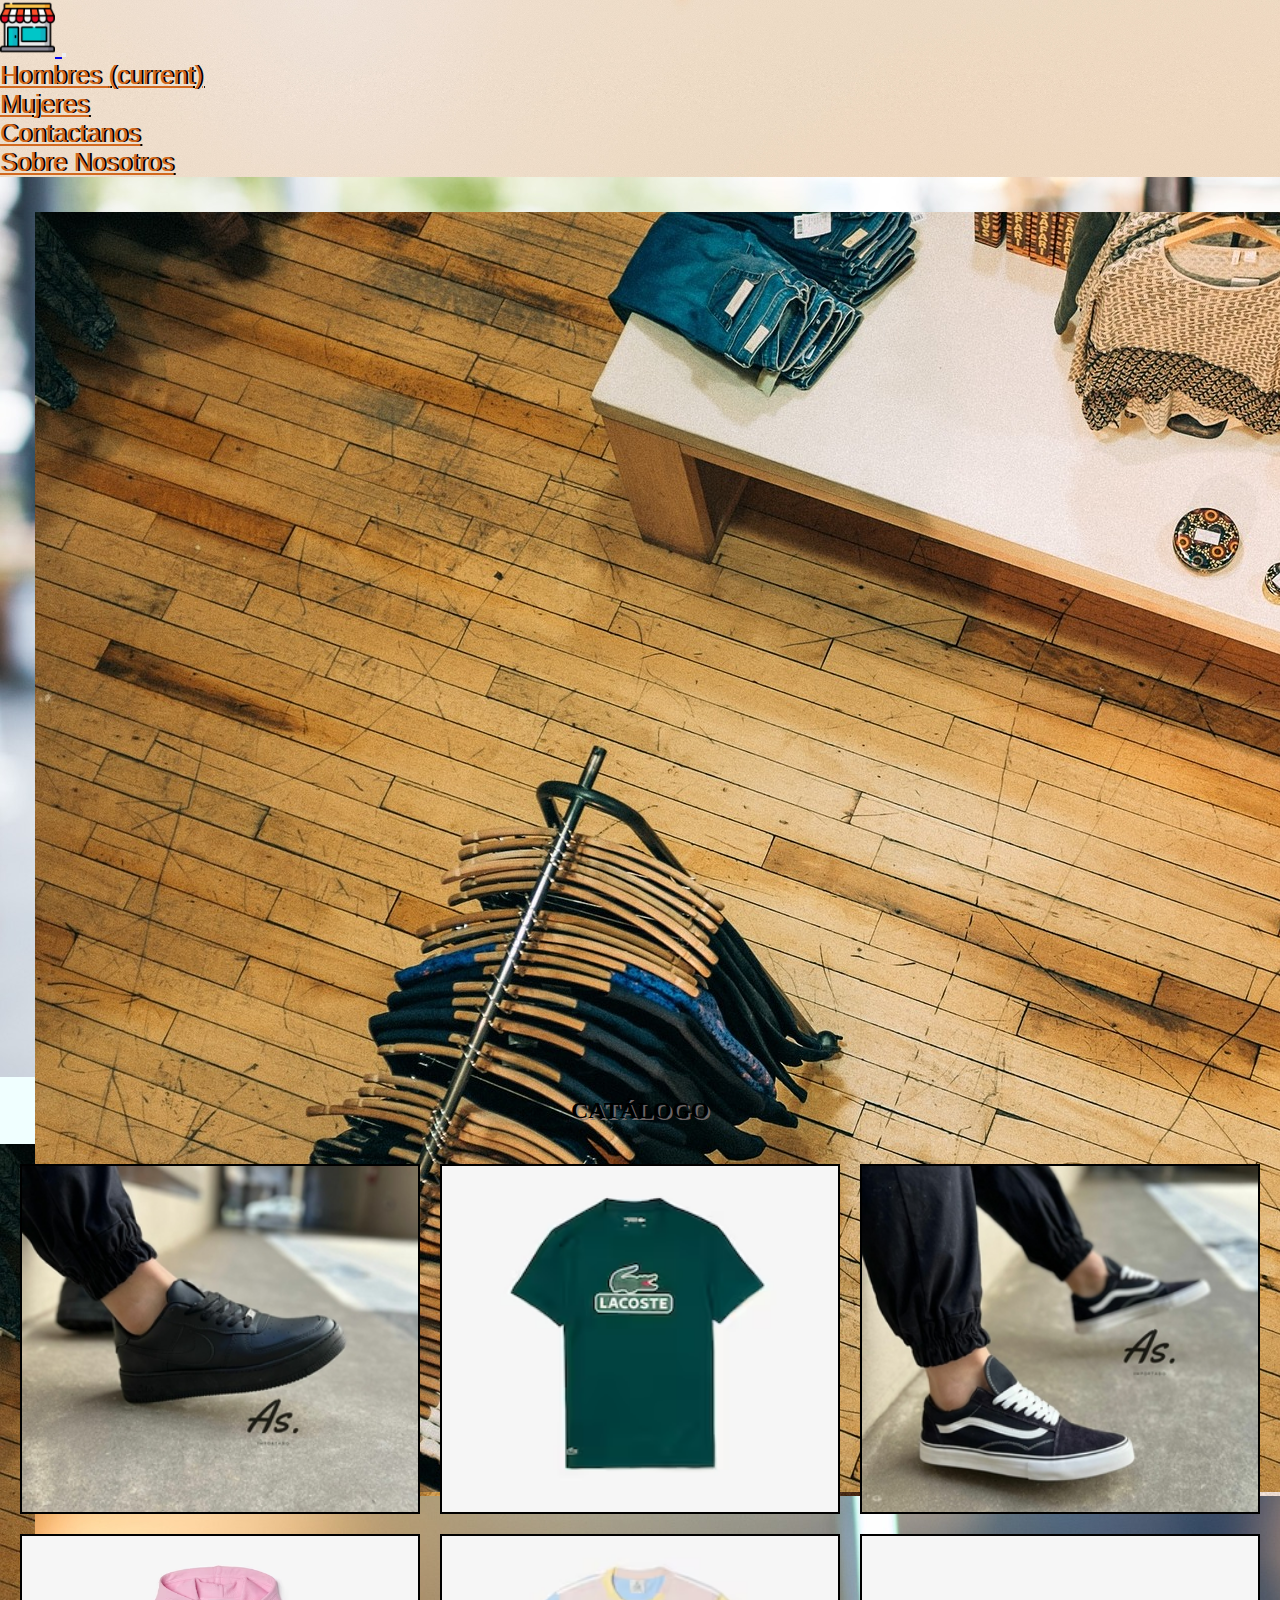
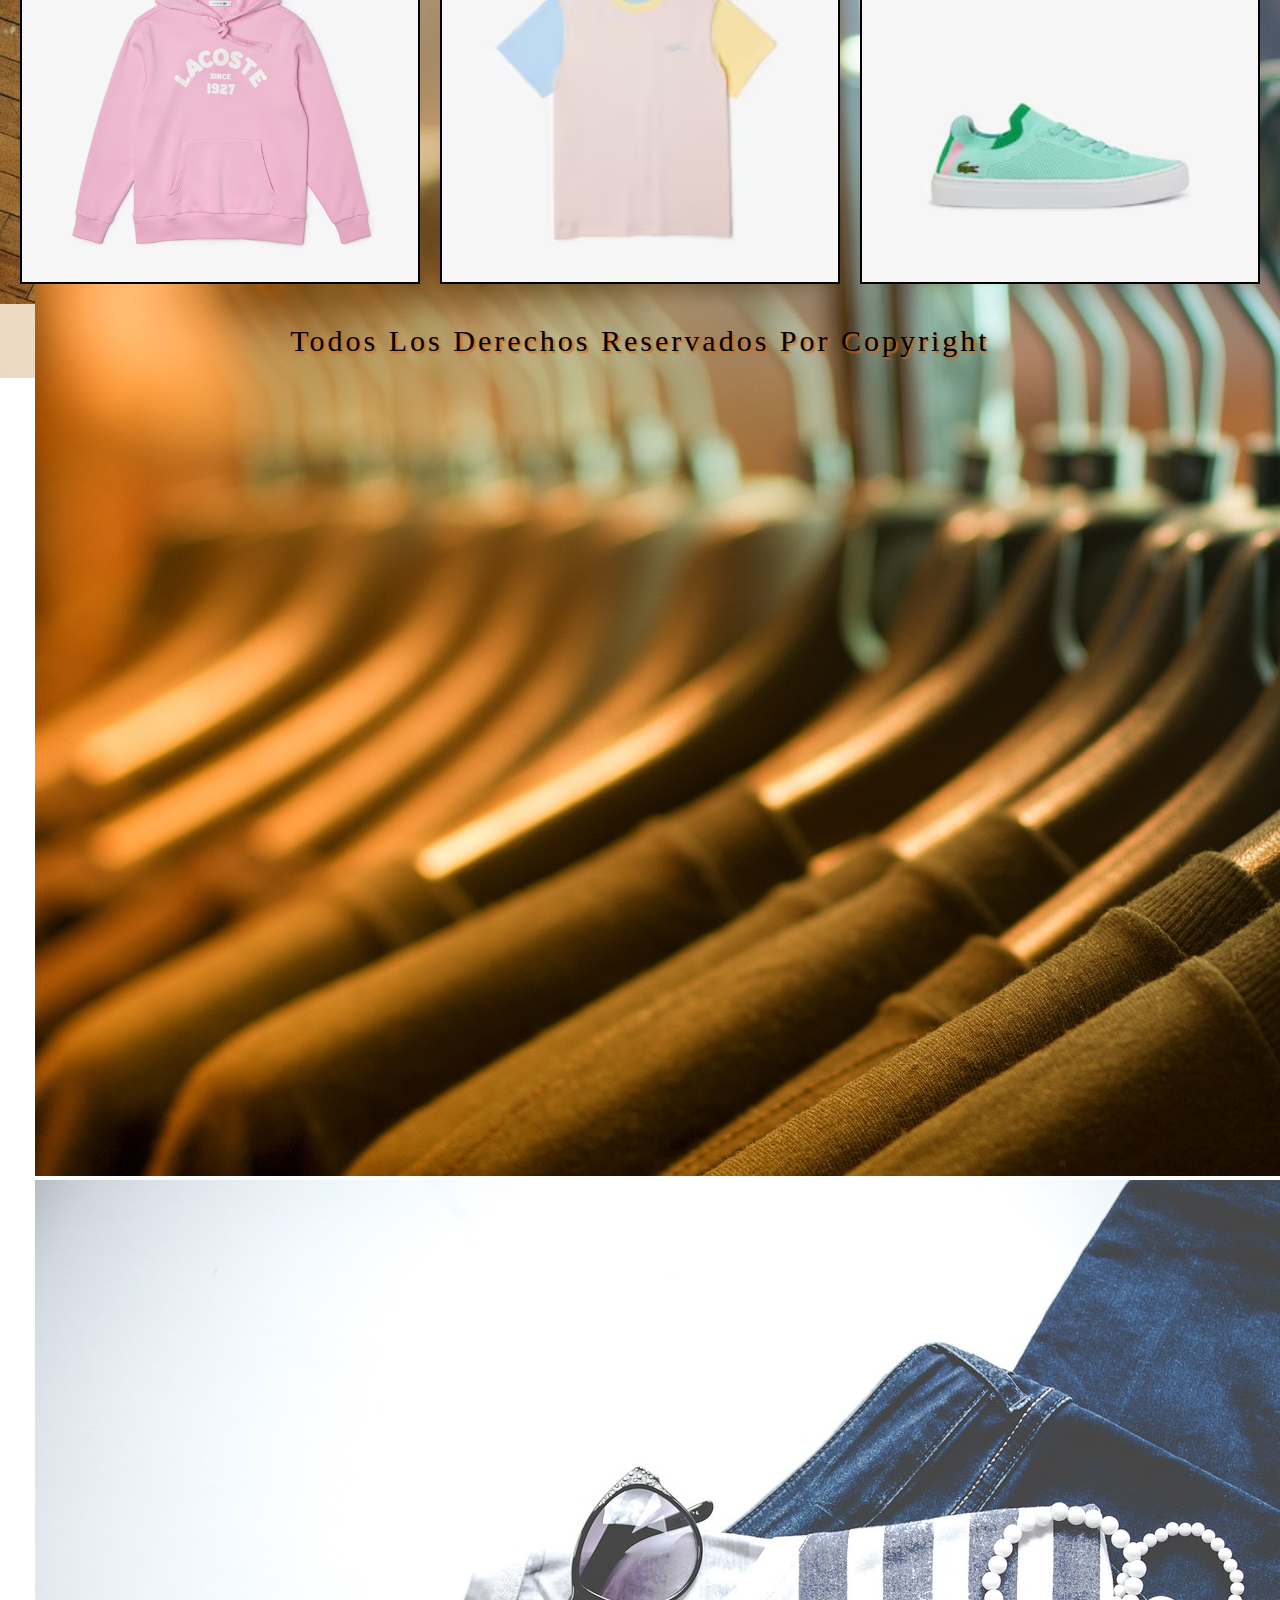
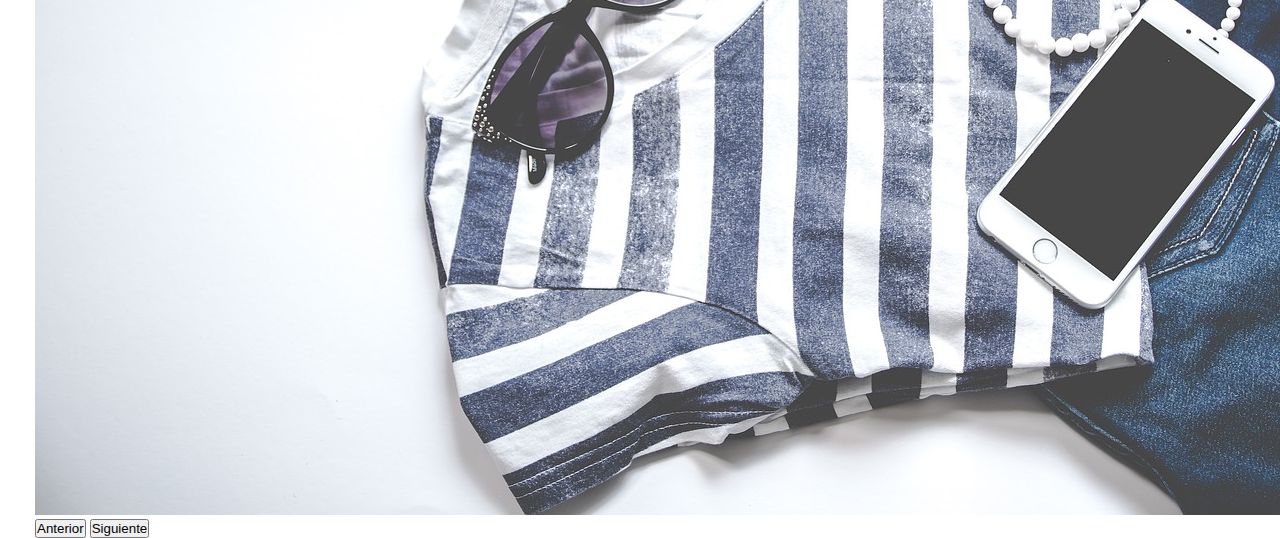
<file: index.html>
<!DOCTYPE html>
<html lang="en">
<head>
    <meta charset="UTF-8">
    <meta http-equiv="X-UA-Compatible" content="IE=edge">
    <meta name="viewport" content="width=device-width, initial-scale=1.0">
    <link rel="stylesheet" href="https://cdn.jsdelivr.net/npm/bootstrap@4.6.2/dist/css/bootstrap.min.css" integrity="sha384-xOolHFLEh07PJGoPkLv1IbcEPTNtaed2xpHsD9ESMhqIYd0nLMwNLD69Npy4HI+N" crossorigin="anonymous">
    <link rel="stylesheet" href="https://cdnjs.cloudflare.com/ajax/libs/font-awesome/6.2.0/css/all.min.css" integrity="sha512-xh6O/CkQoPOWDdYTDqeRdPCVd1SpvCA9XXcUnZS2FmJNp1coAFzvtCN9BmamE+4aHK8yyUHUSCcJHgXloTyT2A==" crossorigin="anonymous" referrerpolicy="no-referrer" />
    <link href="https://unpkg.com/aos@2.3.1/dist/aos.css" rel="stylesheet">
    <link rel="icon" href="img/IconoLogo.png">
    <link rel="stylesheet" href="estilos.css">
    <title>TiendaRopa</title>

</head>
<body>
    <nav class="navbar navbar-expand-lg navbar-light bg-transparent">
        <a class="navbar-brand" href="index.html">
            <img src="img/IconoLogo.png" alt="logo" height="55px">
        </a>
        <button class="navbar-toggler" type="button" data-toggle="collapse" data-target="#navbarSupportedContent"
            aria-controls="navbarSupportedContent" aria-expanded="false" aria-label="Toggle navigation">
            <span class="navbar-toggler-icon"></span>
        </button>
    
        <div class="collapse navbar-collapse" id="navbarSupportedContent">
            <ul class="navbar-nav mr-auto">
                <li class="nav-item active">
                    <a class="nav-link" href="./LasOtrasPag/Hombres.html">Hombres <span class="sr-only">(current)</span></a>
                </li>
                <li class="nav-item">
                    <a class="nav-link" href="./LasOtrasPag/mujeres.html">Mujeres</a>
                </li>
                <li class="nav-item">
                    <a class="nav-link" href="./LasOtrasPag/contactanos.html">
                    Contactanos</a>
                </li>
                <li class="nav-item">
                    <a class="nav-link" href="./LasOtrasPag/sobreNosotros.html">Sobre Nosotros</a>
                </li>
            </ul>
        </div>
    </nav>
    <main>
        
        <div class="container">
            <div class="row">
                <div class="col-sm-12">
                    <div id="carouselExampleControls" class="carousel slide" data-ride="carousel">
                        <div class="carousel-inner">
                            <div class="carousel-item active">
                                <img src="img/carusel1.jpg" class="d-block w-100" alt="img1">
                            </div>
                            <div class="carousel-item">
                                <img src="img/carusel2.jpg" class="d-block w-100" alt="img2">
                            </div>
                            <div class="carousel-item">
                                <img src="img/carusel3.jpg" class="d-block w-100" alt="img3">
                            </div>
                        </div>
                        <button class="carousel-control-prev" type="button" data-target="#carouselExampleControls" data-slide="prev">
                            <span class="carousel-control-prev-icon" aria-hidden="true"></span>
                            <span class="sr-only">Anterior</span>
                        </button>
                        <button class="carousel-control-next" type="button" data-target="#carouselExampleControls" data-slide="next">
                            <span class="carousel-control-next-icon" aria-hidden="true"></span>
                            <span class="sr-only">Siguiente</span>
                        </button>
                        </div>
                </div>
            </div>
        </div>
        
    </main>
    <h2>CATÁLOGO</h2>
        <section class="galeria">
            <article class="item item1"></article>
            <article class="item item2"></article>
            <article class="item item3"></article>
            <article class="item item4"></article>
            <article class="item item5"></article>
            <article class="item item6"></article>
        </section>            

    <footer>
        <p>Todos los derechos reservados por Copyright</p>
        <div class="redes">
            <a href="https://api.whatsapp.com/send/?phone=5492215137609&text=%C2%A1Hola,+Coderhouse!&type=phone_number&app_absent=0"><i class="fa-brands fa-whatsapp"></i></a>
            <a href="https://www.tiktok.com/@coderhouse"><i class="fa-brands fa-tiktok"></i></a>
            <a href="https://www.youtube.com/c/coderhouse"><i class="fa-brands fa-youtube"></i></a>
        </div>
    </footer>




    
    <script src="https://cdn.jsdelivr.net/npm/jquery@3.5.1/dist/jquery.slim.min.js" integrity="sha384-DfXdz2htPH0lsSSs5nCTpuj/zy4C+OGpamoFVy38MVBnE+IbbVYUew+OrCXaRkfj" crossorigin="anonymous"></script>
    <script src="https://cdn.jsdelivr.net/npm/bootstrap@4.6.2/dist/js/bootstrap.bundle.min.js" integrity="sha384-Fy6S3B9q64WdZWQUiU+q4/2Lc9npb8tCaSX9FK7E8HnRr0Jz8D6OP9dO5Vg3Q9ct" crossorigin="anonymous"></script>
</body>
</html>
</file>
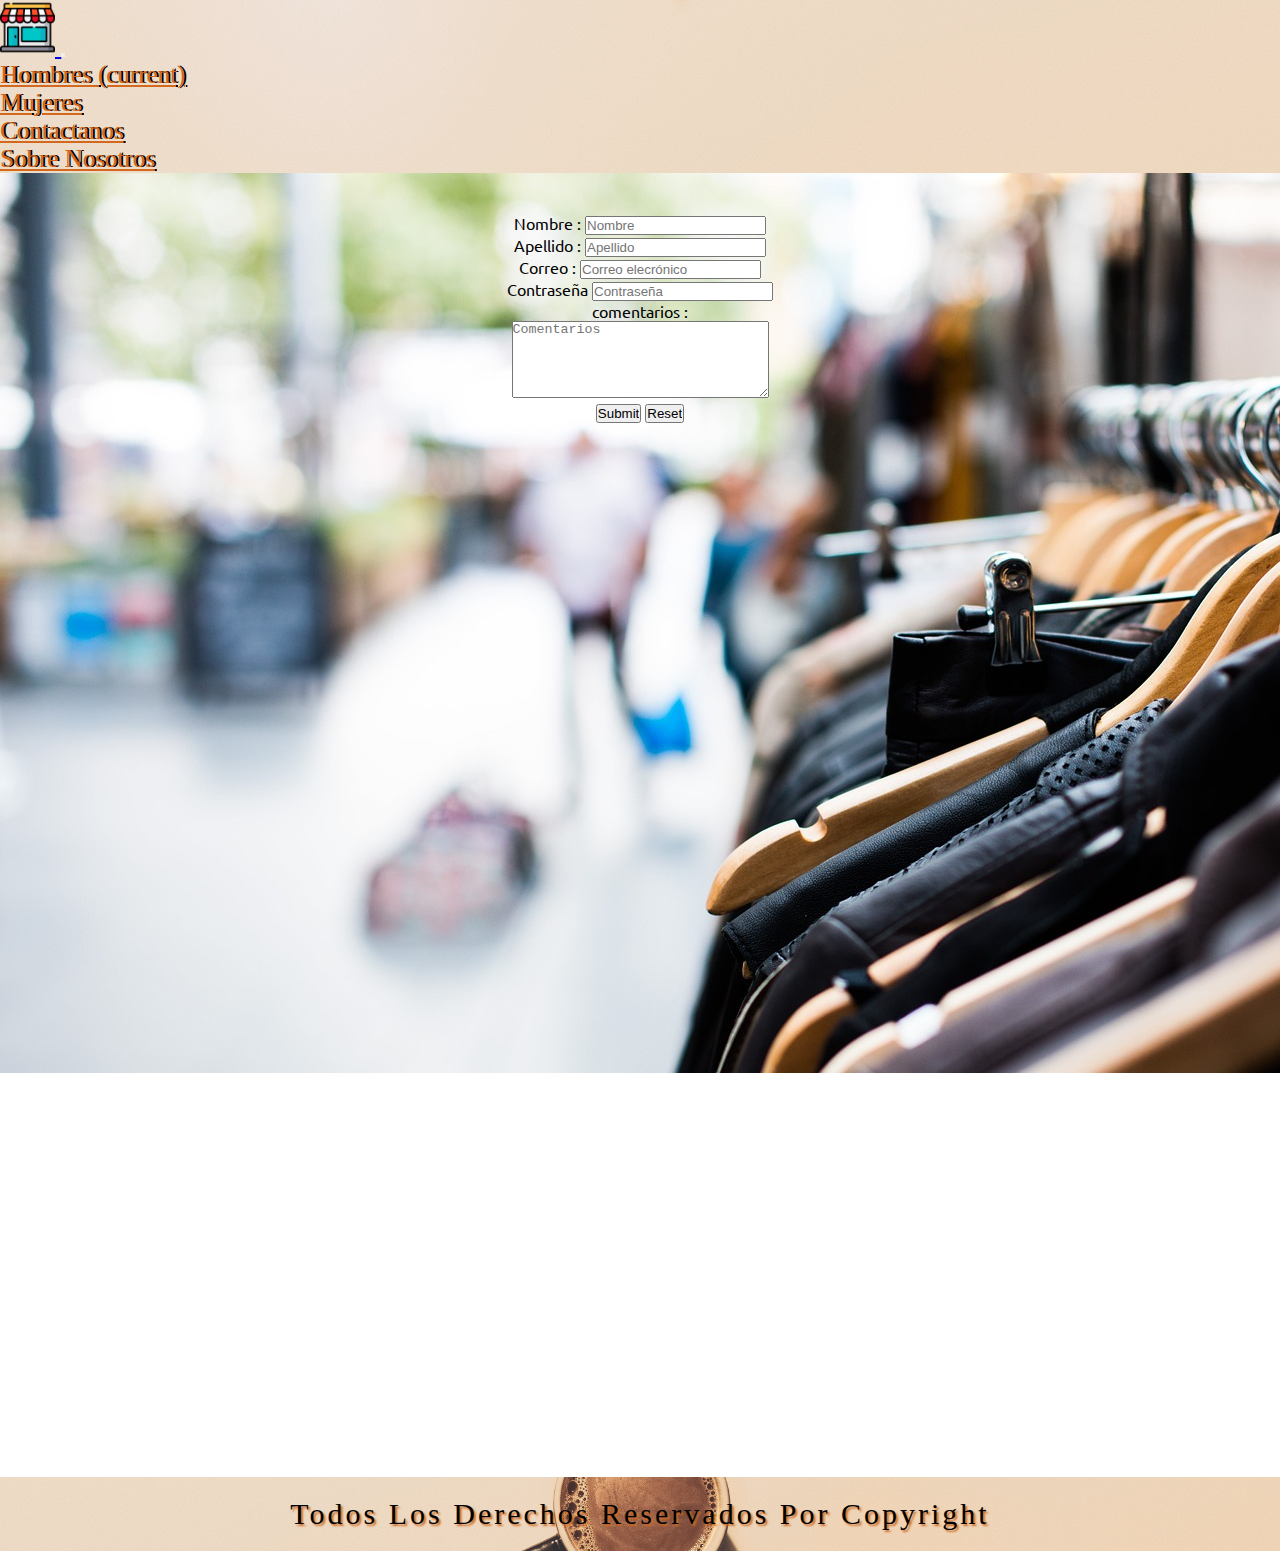
<file: LasOtrasPag/contactanos.html>
<!DOCTYPE html>
<html lang="en">
<head>
    <meta charset="UTF-8">
    <meta http-equiv="X-UA-Compatible" content="IE=edge">
    <meta name="description" content="contactanos, mapa">
    <meta name="keywords" content="nombre, apellido, contacta">
    <meta name="viewport" content="width=device-width, initial-scale=1.0">
    <link rel="stylesheet" href="https://cdn.jsdelivr.net/npm/bootstrap@4.6.2/dist/css/bootstrap.min.css" integrity="sha384-xOolHFLEh07PJGoPkLv1IbcEPTNtaed2xpHsD9ESMhqIYd0nLMwNLD69Npy4HI+N" crossorigin="anonymous">
    <link rel="stylesheet" href="https://cdnjs.cloudflare.com/ajax/libs/font-awesome/6.2.0/css/all.min.css" integrity="sha512-xh6O/CkQoPOWDdYTDqeRdPCVd1SpvCA9XXcUnZS2FmJNp1coAFzvtCN9BmamE+4aHK8yyUHUSCcJHgXloTyT2A==" crossorigin="anonymous" referrerpolicy="no-referrer" />
    <link href="https://unpkg.com/aos@2.3.1/dist/aos.css" rel="stylesheet">
    <link rel="stylesheet" href="estilos2.css">
    <title>contactanos</title>

</head>
<body>
    <nav class="navbar navbar-expand-lg navbar-light bg-transparent">
        <a class="navbar-brand" href="../index.html">
            <img src="../img/IconoLogo.png" alt="logo" height="55px">
        </a>
        <button class="navbar-toggler" type="button" data-toggle="collapse" data-target="#navbarSupportedContent"
            aria-controls="navbarSupportedContent" aria-expanded="false" aria-label="Toggle navigation">
            <span class="navbar-toggler-icon"></span>
        </button>
    
        <div class="collapse navbar-collapse" id="navbarSupportedContent">
            <ul class="navbar-nav mr-auto">
                <li class="nav-item active">
                    <a class="nav-link" href="Hombres.html">Hombres <span class="sr-only">(current)</span></a>
                </li>
                <li class="nav-item">
                    <a class="nav-link" href="mujeres.html">Mujeres</a>
                </li>
                <li class="nav-item">
                    <a class="nav-link" href="contactanos.html" role="button" data-toggle="dropdown" aria-expanded="false">
                        Contactanos
                    </a>
                </li>
                <li class="nav-item">
                    <a class="nav-link" href="sobreNosotros.html">Sobre Nosotros</a>
                </li>
            </ul>
        </div>
    </nav>
    <main>
        <div class="formulario">
        <form action="enviar.php" method="post" enctype="text/plain" netlify>
            <label for="names">Nombre :</label>
            <input type="text" name="names" id="names" placeholder="Nombre">
            <br>
            <label for="apellido">Apellido :</label>
            <input type="text" name="apellido" id="apellido" placeholder="Apellido">
            <br>
            <label for="names">Correo :</label>
            <input type="email" id="names" name="names" placeholder="Correo elecrónico">
            <br>
            <label for="names">Contraseña</label>
            <input type="password" id="names" name="names" placeholder="Contraseña">
            <br>
            <label for="">comentarios :</label><br>
            <textarea name="" id="" cols="30" rows="5" placeholder="Comentarios"></textarea>
            <br>
            <input type="submit">
            <input type="reset">
        </form>
        </div>
    </main>
    <div class="mapa">
        <iframe src="https://www.google.com/maps/embed?pb=!1m18!1m12!1m3!1d3284.7156997148336!2d-58.43446128503603!3d-34.586059564070446!2m3!1f0!2f0!3f0!3m2!1i1024!2i768!4f13.1!3m3!1m2!1s0x95bcc945173b3dd7%3A0xe8a347bb55df550c!2sCoderhouse!5e0!3m2!1ses-419!2sar!4v1669071292979!5m2!1ses-419!2sar" width="400" height="300" style="border:0;" allowfullscreen="" loading="lazy" referrerpolicy="no-referrer-when-downgrade"></iframe>
    </div>
    <footer>
        <p>Todos los derechos reservados por Copyright</p>
        <div class="redes">
            <a href="https://api.whatsapp.com/send/?phone=5492215137609&text=%C2%A1Hola,+Coderhouse!&type=phone_number&app_absent=0"><i class="fa-brands fa-whatsapp"></i></a>
            <a href="https://www.tiktok.com/@coderhouse"><i class="fa-brands fa-tiktok"></i></a>
            <a href="https://www.youtube.com/c/coderhouse"><i class="fa-brands fa-youtube"></i></a>
        </div>
    </footer>




    
    <script src="https://cdn.jsdelivr.net/npm/jquery@3.5.1/dist/jquery.slim.min.js" integrity="sha384-DfXdz2htPH0lsSSs5nCTpuj/zy4C+OGpamoFVy38MVBnE+IbbVYUew+OrCXaRkfj" crossorigin="anonymous"></script>
    <script src="https://cdn.jsdelivr.net/npm/bootstrap@4.6.2/dist/js/bootstrap.bundle.min.js" integrity="sha384-Fy6S3B9q64WdZWQUiU+q4/2Lc9npb8tCaSX9FK7E8HnRr0Jz8D6OP9dO5Vg3Q9ct" crossorigin="anonymous"></script>
</body>
</html>
</file>
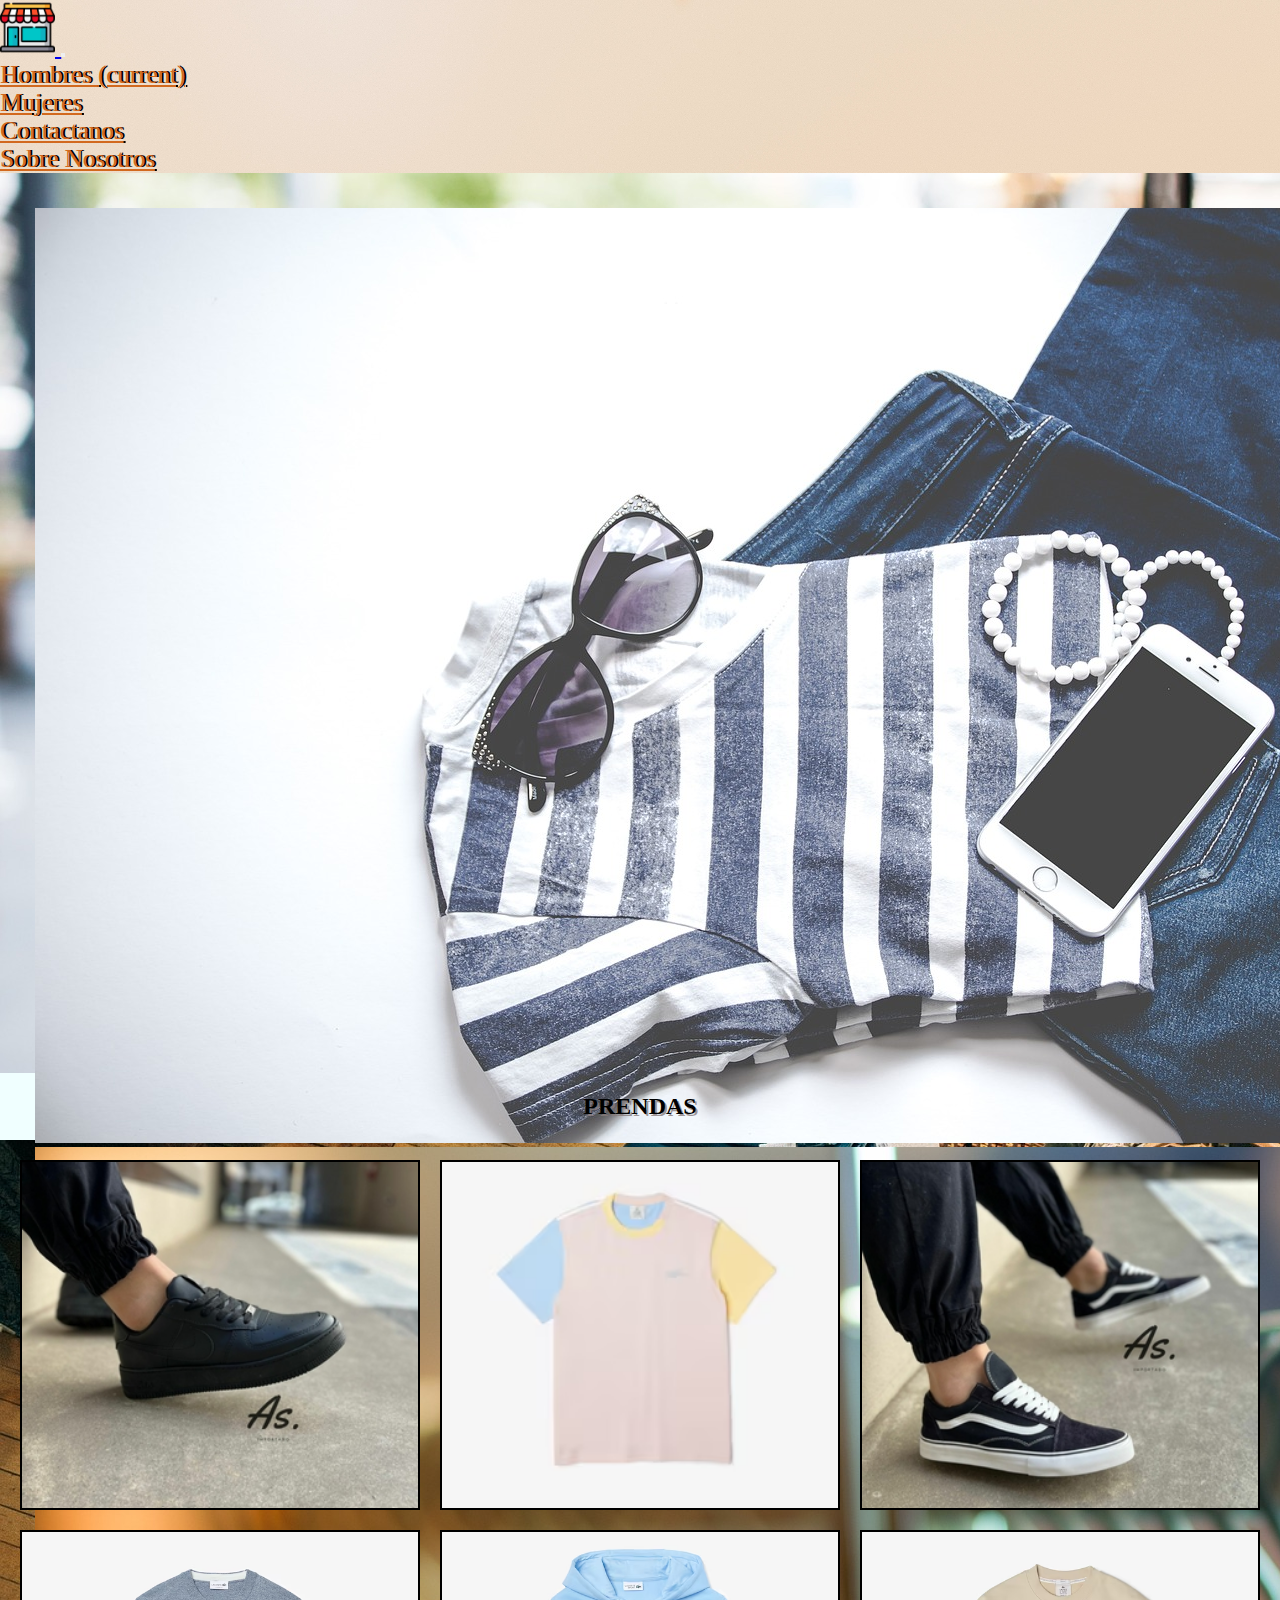
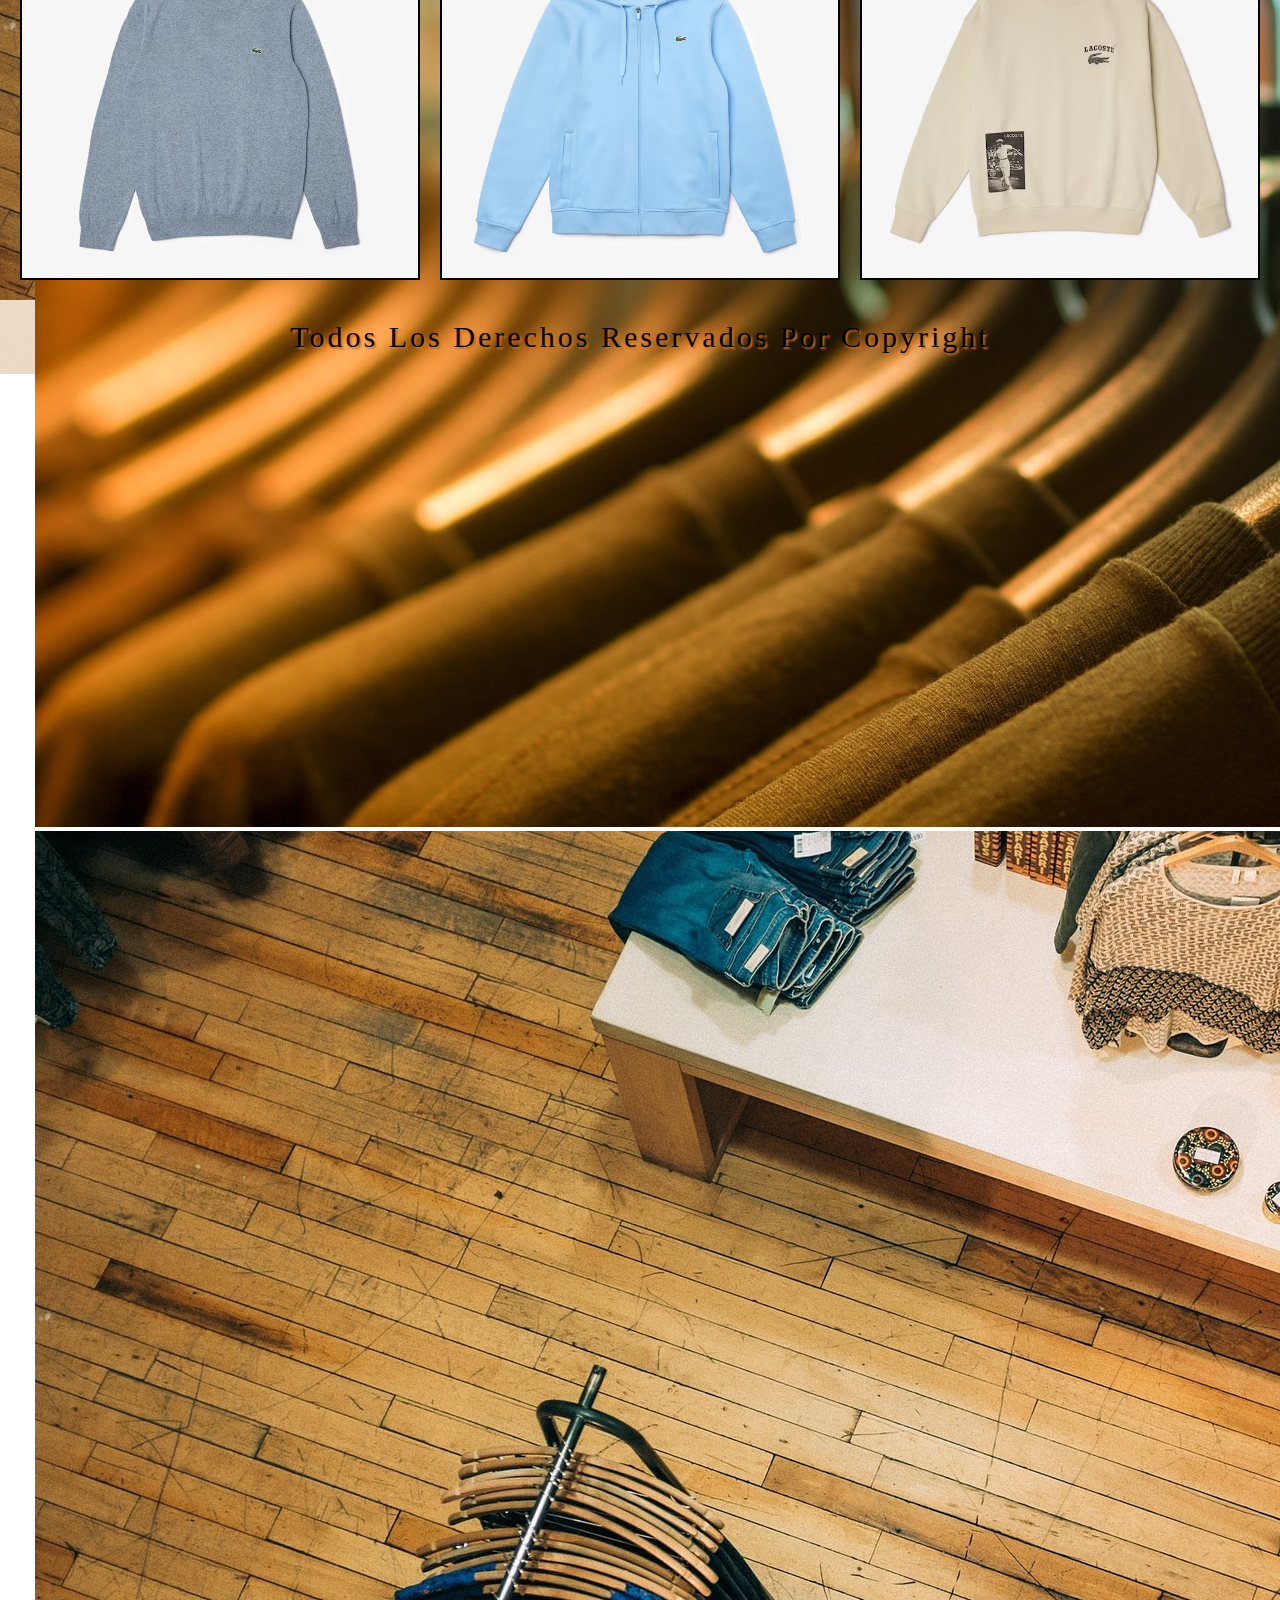
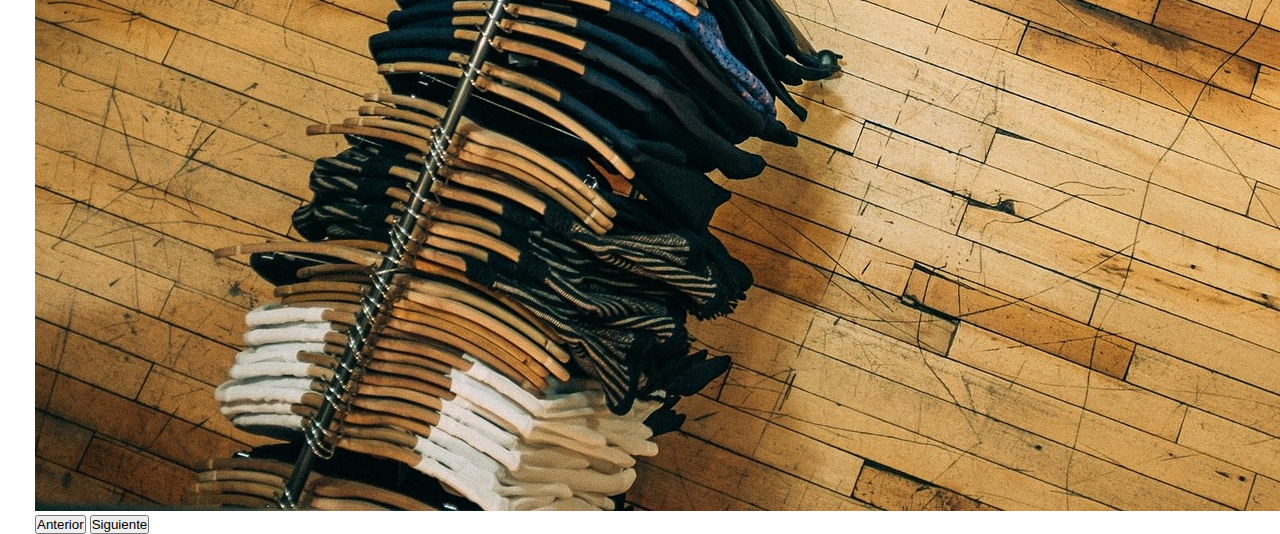
<file: LasOtrasPag/Hombres.html>
<!DOCTYPE html>
<html lang="en">
<head>
    <meta charset="UTF-8">
    <meta http-equiv="X-UA-Compatible" content="IE=edge">
    <meta name="viewport" content="width=device-width, initial-scale=1.0">
    <meta name="hombre" content="prendas de hombre">   
    <meta name="keywords" content="ropa hombre, zapatillas hombre, campera hombre">
    <link rel="stylesheet" href="https://cdn.jsdelivr.net/npm/bootstrap@4.6.2/dist/css/bootstrap.min.css" integrity="sha384-xOolHFLEh07PJGoPkLv1IbcEPTNtaed2xpHsD9ESMhqIYd0nLMwNLD69Npy4HI+N" crossorigin="anonymous">
    <link rel="stylesheet" href="https://cdnjs.cloudflare.com/ajax/libs/font-awesome/6.2.0/css/all.min.css" integrity="sha512-xh6O/CkQoPOWDdYTDqeRdPCVd1SpvCA9XXcUnZS2FmJNp1coAFzvtCN9BmamE+4aHK8yyUHUSCcJHgXloTyT2A==" crossorigin="anonymous" referrerpolicy="no-referrer" />
    <link href="https://unpkg.com/aos@2.3.1/dist/aos.css" rel="stylesheet">
    <link rel="stylesheet" href="estilos2.css">
    <title>Hombres</title>

</head>
<body>
    <nav class="navbar navbar-expand-lg navbar-light bg-transparent">
        <a class="navbar-brand" href="../index.html">
            <img src="../img/IconoLogo.png" alt="logo" height="55px">
        </a>
        <button class="navbar-toggler" type="button" data-toggle="collapse" data-target="#navbarSupportedContent"
            aria-controls="navbarSupportedContent" aria-expanded="false" aria-label="Toggle navigation">
            <span class="navbar-toggler-icon"></span>
        </button>
    
        <div class="collapse navbar-collapse" id="navbarSupportedContent">
            <ul class="navbar-nav mr-auto">
                <li class="nav-item active">
                    <a class="nav-link" href="./Hombres.html">Hombres <span class="sr-only">(current)</span></a>
                </li>
                <li class="nav-item">
                    <a class="nav-link" href="./mujeres.html">Mujeres</a>
                </li>
                <li class="nav-item">
                    <a class="nav-link" href="./contactanos.html">
                        Contactanos
                    </a>
                </li>
                <li class="nav-item">
                    <a class="nav-link" href="./sobreNosotros.html">Sobre Nosotros</a>
                </li>
            </ul>
        </div>
    </nav>
    <main>
        
        <div class="container">
            <div class="row">
                <div class="col-sm-12">
                    <div id="carouselExampleControls" class="carousel slide" data-ride="carousel">
                        <div class="carousel-inner">
                            <div class="carousel-item active">
                                <img src="../img/carusel3.jpg" class="d-block w-100" alt="img1">
                            </div>
                            <div class="carousel-item">
                                <img src="../img/carusel2.jpg" class="d-block w-100" alt="img2">
                            </div>
                            <div class="carousel-item">
                                <img src="../img/carusel1.jpg" class="d-block w-100" alt="img3">
                            </div>
                        </div>
                        <button class="carousel-control-prev" type="button" data-target="#carouselExampleControls" data-slide="prev">
                            <span class="carousel-control-prev-icon" aria-hidden="true"></span>
                            <span class="sr-only">Anterior</span>
                        </button>
                        <button class="carousel-control-next" type="button" data-target="#carouselExampleControls" data-slide="next">
                            <span class="carousel-control-next-icon" aria-hidden="true"></span>
                            <span class="sr-only">Siguiente</span>
                        </button>
                        </div>
                </div>
            </div>
        </div>
        
    </main>
    <h2>PRENDAS</h2>
        <section class="galeria">
            <article class="item item1"></article>
            <article class="item item2"></article>
            <article class="item item3"></article>
            <article class="item item4"></article>
            <article class="item item5"></article>
            <article class="item item6"></article>
        </section>            

    <footer>
        <p>Todos los derechos reservados por Copyright</p>
        <div class="redes">
            <a href="https://api.whatsapp.com/send/?phone=5492215137609&text=%C2%A1Hola,+Coderhouse!&type=phone_number&app_absent=0"><i class="fa-brands fa-whatsapp"></i></a>
            <a href="https://www.tiktok.com/@coderhouse"><i class="fa-brands fa-tiktok"></i></a>
            <a href="https://www.youtube.com/c/coderhouse"><i class="fa-brands fa-youtube"></i></a>
        </div>
    </footer>




    
    <script src="https://cdn.jsdelivr.net/npm/jquery@3.5.1/dist/jquery.slim.min.js" integrity="sha384-DfXdz2htPH0lsSSs5nCTpuj/zy4C+OGpamoFVy38MVBnE+IbbVYUew+OrCXaRkfj" crossorigin="anonymous"></script>
    <script src="https://cdn.jsdelivr.net/npm/bootstrap@4.6.2/dist/js/bootstrap.bundle.min.js" integrity="sha384-Fy6S3B9q64WdZWQUiU+q4/2Lc9npb8tCaSX9FK7E8HnRr0Jz8D6OP9dO5Vg3Q9ct" crossorigin="anonymous"></script>
</body>
</html>
</file>
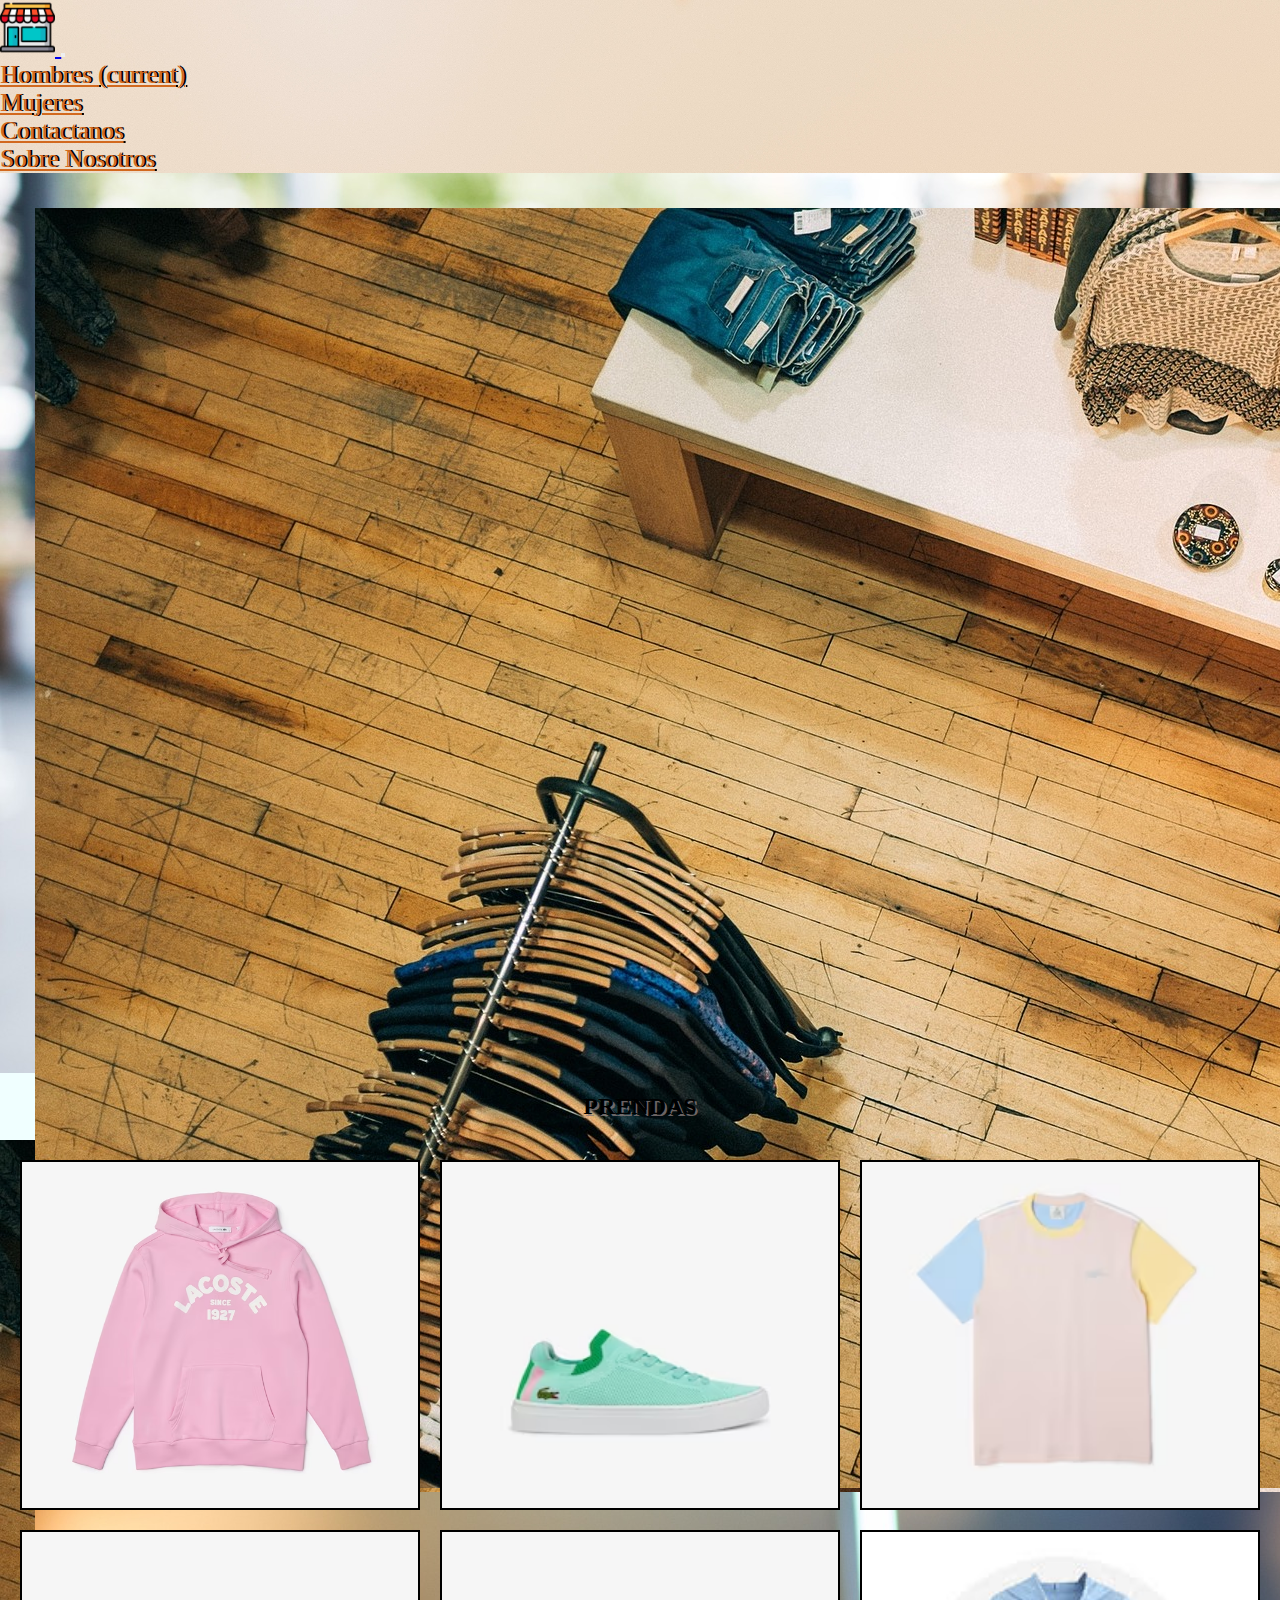
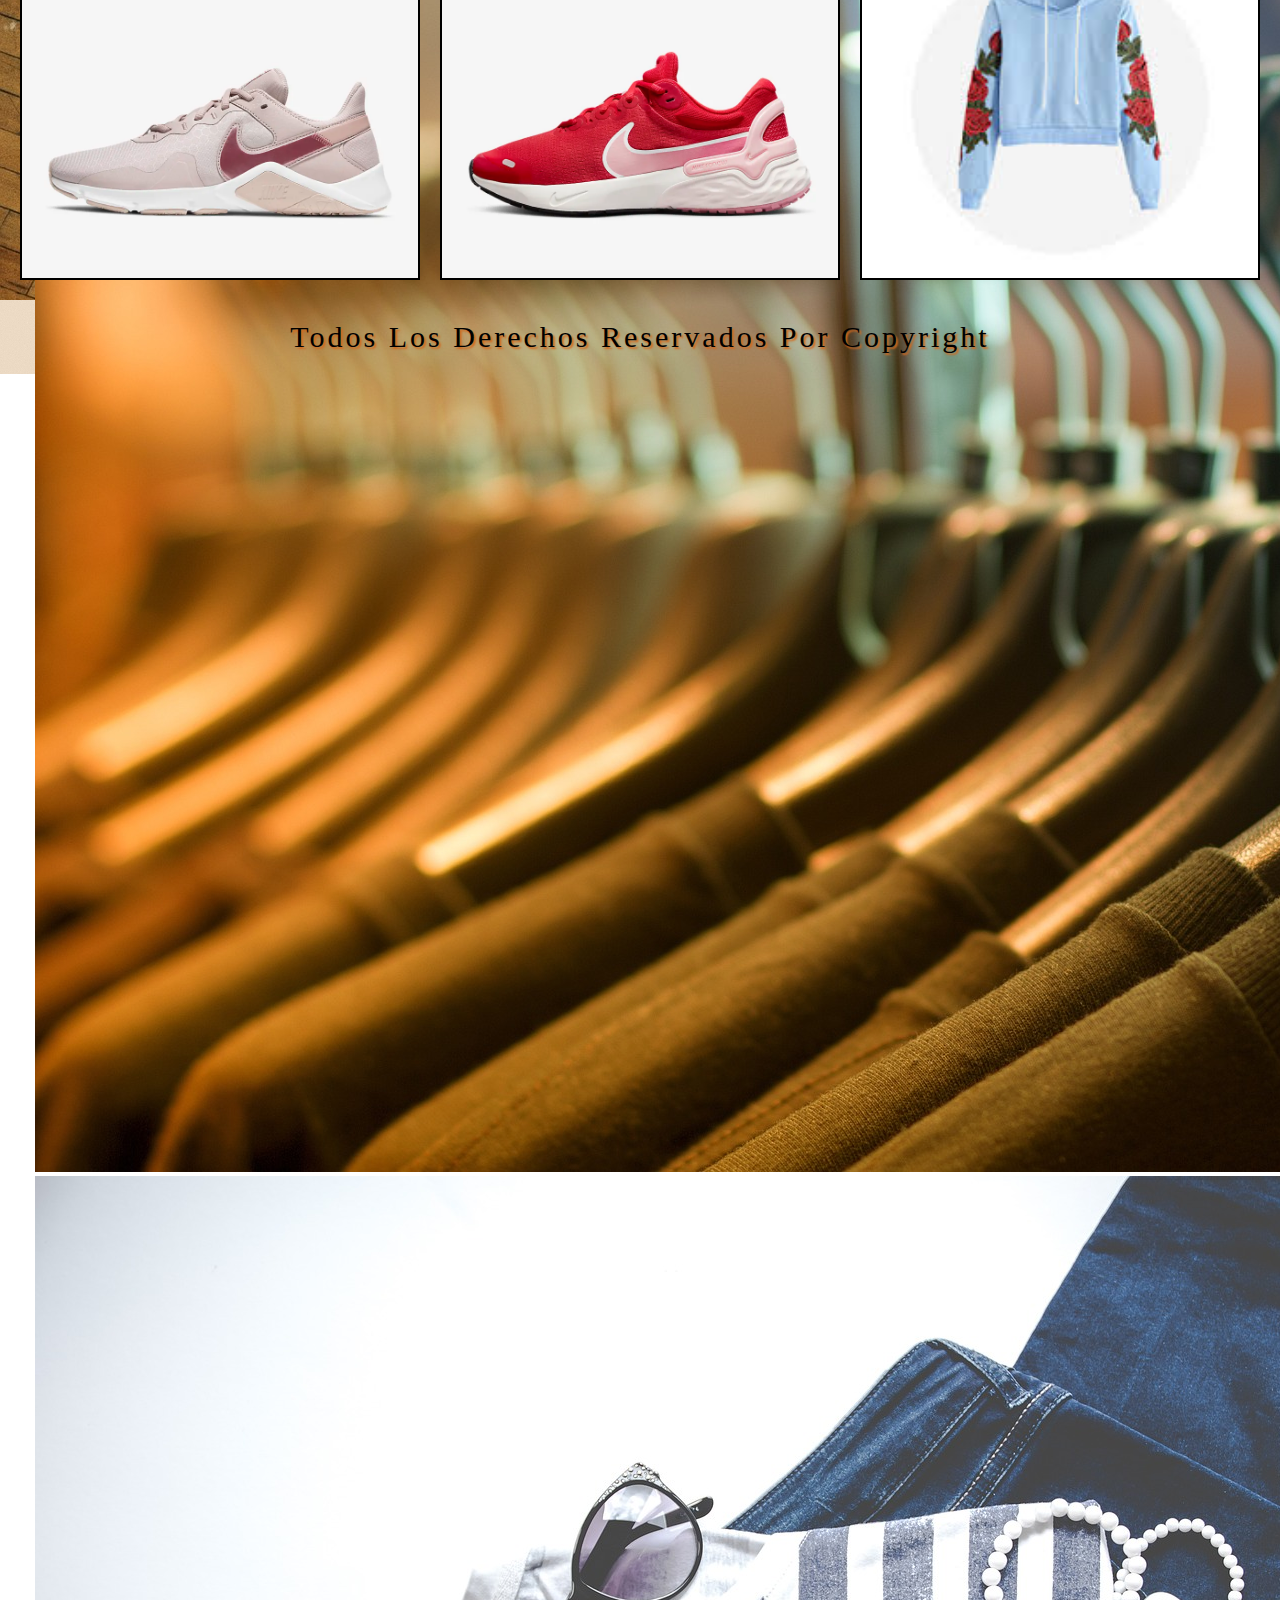
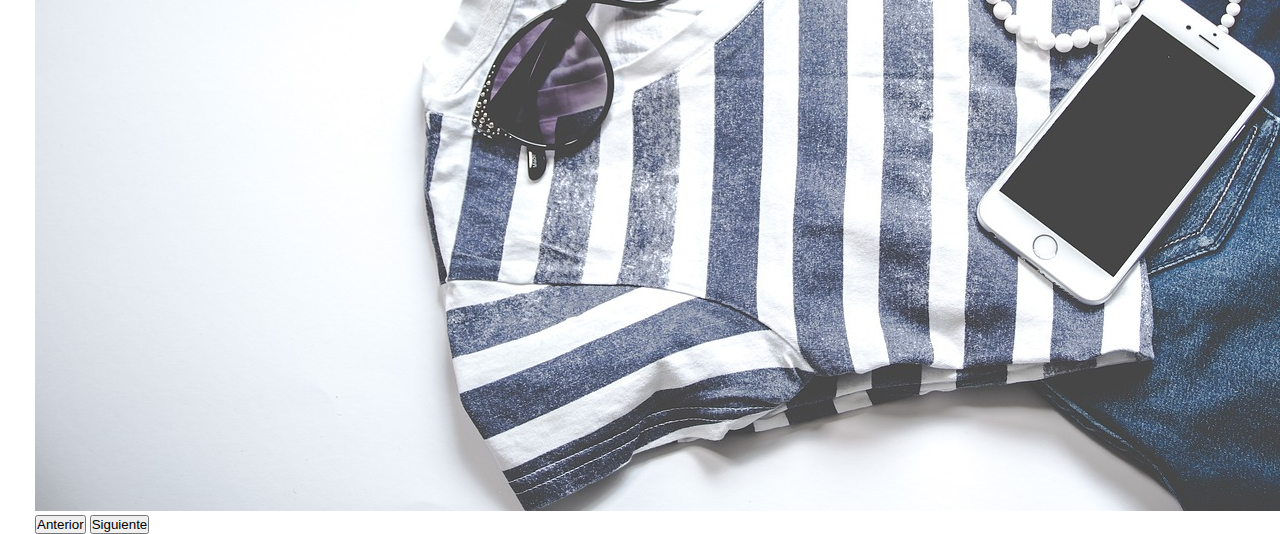
<file: LasOtrasPag/mujeres.html>
<!DOCTYPE html>
<html lang="en">
<head>
    <meta charset="UTF-8">
    <meta http-equiv="X-UA-Compatible" content="IE=edge">
    <meta name="viewport" content="width=device-width, initial-scale=1.0">
    <meta name="hombre" content="prendas de mujer">  
    <meta name="keywords" content="ropa mujer, zapatillas mujer, campera mujer">
    <link rel="stylesheet" href="https://cdn.jsdelivr.net/npm/bootstrap@4.6.2/dist/css/bootstrap.min.css" integrity="sha384-xOolHFLEh07PJGoPkLv1IbcEPTNtaed2xpHsD9ESMhqIYd0nLMwNLD69Npy4HI+N" crossorigin="anonymous">
    <link rel="stylesheet" href="https://cdnjs.cloudflare.com/ajax/libs/font-awesome/6.2.0/css/all.min.css" integrity="sha512-xh6O/CkQoPOWDdYTDqeRdPCVd1SpvCA9XXcUnZS2FmJNp1coAFzvtCN9BmamE+4aHK8yyUHUSCcJHgXloTyT2A==" crossorigin="anonymous" referrerpolicy="no-referrer" />
    <link href="https://unpkg.com/aos@2.3.1/dist/aos.css" rel="stylesheet">
    <link rel="stylesheet" href="estilos2.css">
    <title>mujeres</title>

</head>
<body>
    <nav class="navbar navbar-expand-lg navbar-light bg-transparent">
        <a class="navbar-brand" href="../index.html">
            <img src="../img/IconoLogo.png" alt="logo" height="55px">
        </a>
        <button class="navbar-toggler" type="button" data-toggle="collapse" data-target="#navbarSupportedContent"
            aria-controls="navbarSupportedContent" aria-expanded="false" aria-label="Toggle navigation">
            <span class="navbar-toggler-icon"></span>
        </button>
    
        <div class="collapse navbar-collapse" id="navbarSupportedContent">
            <ul class="navbar-nav mr-auto">
                <li class="nav-item active">
                    <a class="nav-link" href="Hombres.html">Hombres <span class="sr-only">(current)</span></a>
                </li>
                <li class="nav-item">
                    <a class="nav-link" href="mujeres.html">Mujeres</a>
                </li>
                <li class="nav-item">
                    <a class="nav-link" href="contactanos.html">
                        Contactanos
                    </a>
                </li>
                <li class="nav-item">
                    <a class="nav-link" href="sobreNosotros.html">Sobre Nosotros</a>
                </li>
            </ul>
        </div>
    </nav>
    <main>
        
        <div class="container">
            <div class="row">
                <div class="col-sm-12">
                    <div id="carouselExampleControls" class="carousel slide" data-ride="carousel">
                        <div class="carousel-inner">
                            <div class="carousel-item active">
                                <img src="../img/carusel1.jpg" class="d-block w-100" alt="img1">
                            </div>
                            <div class="carousel-item">
                                <img src="../img/carusel2.jpg" class="d-block w-100" alt="img2">
                            </div>
                            <div class="carousel-item">
                                <img src="../img/carusel3.jpg" class="d-block w-100" alt="img3">
                            </div>
                        </div>
                        <button class="carousel-control-prev" type="button" data-target="#carouselExampleControls" data-slide="prev">
                            <span class="carousel-control-prev-icon" aria-hidden="true"></span>
                            <span class="sr-only">Anterior</span>
                        </button>
                        <button class="carousel-control-next" type="button" data-target="#carouselExampleControls" data-slide="next">
                            <span class="carousel-control-next-icon" aria-hidden="true"></span>
                            <span class="sr-only">Siguiente</span>
                        </button>
                        </div>
                </div>
            </div>
        </div>
        
    </main>
    <h2>PRENDAS</h2>
        <section class="galeria">
            <article class="item item7"></article>
            <article class="item item8"></article>
            <article class="item item9"></article>
            <article class="item item10"></article>
            <article class="item item11"></article>
            <article class="item item12"></article>
        </section>            

    <footer>
        <p>Todos los derechos reservados por Copyright</p>
        <div class="redes">
            <a href="https://api.whatsapp.com/send/?phone=5492215137609&text=%C2%A1Hola,+Coderhouse!&type=phone_number&app_absent=0"><i class="fa-brands fa-whatsapp"></i></a>
            <a href="https://www.tiktok.com/@coderhouse"><i class="fa-brands fa-tiktok"></i></a>
            <a href="https://www.youtube.com/c/coderhouse"><i class="fa-brands fa-youtube"></i></a>
        </div>
    </footer>




    
    <script src="https://cdn.jsdelivr.net/npm/jquery@3.5.1/dist/jquery.slim.min.js" integrity="sha384-DfXdz2htPH0lsSSs5nCTpuj/zy4C+OGpamoFVy38MVBnE+IbbVYUew+OrCXaRkfj" crossorigin="anonymous"></script>
    <script src="https://cdn.jsdelivr.net/npm/bootstrap@4.6.2/dist/js/bootstrap.bundle.min.js" integrity="sha384-Fy6S3B9q64WdZWQUiU+q4/2Lc9npb8tCaSX9FK7E8HnRr0Jz8D6OP9dO5Vg3Q9ct" crossorigin="anonymous"></script>
</body>
</html>
</file>
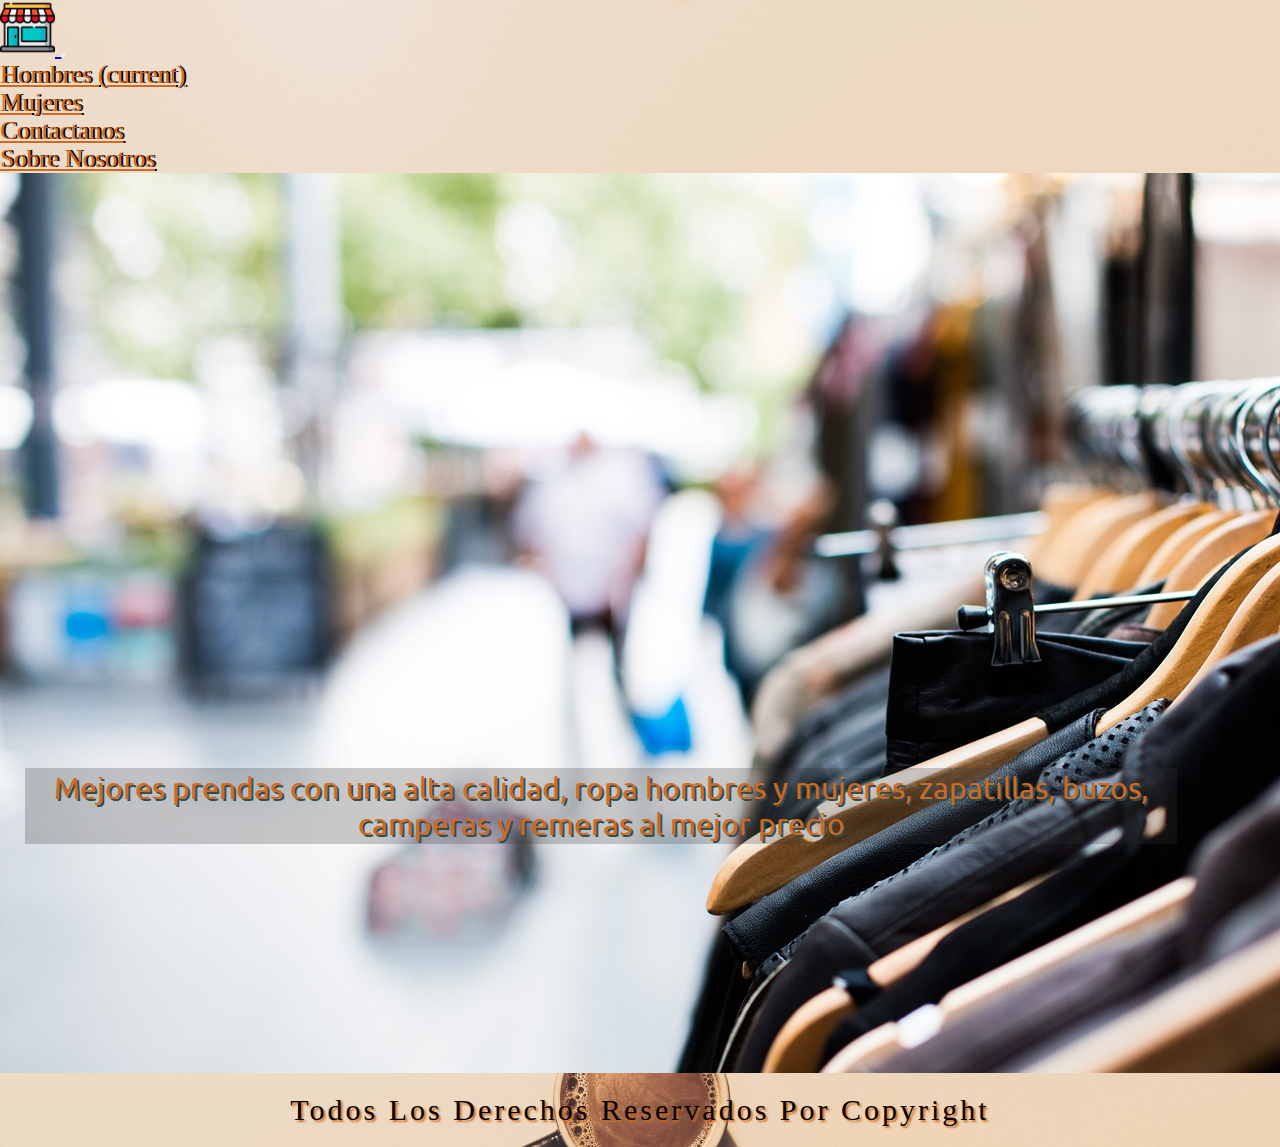
<file: LasOtrasPag/sobreNosotros.html>
<!DOCTYPE html>
<html lang="en">
<head>
    <meta charset="UTF-8">
    <meta http-equiv="X-UA-Compatible" content="IE=edge">
    <meta name="viewport" content="width=device-width, initial-scale=1.0">
    <meta name="hombre" content="Nosotros">   
    <meta name="keywords" content="tienda, quienes somos, presentacion">
    <link rel="stylesheet" href="https://cdn.jsdelivr.net/npm/bootstrap@4.6.2/dist/css/bootstrap.min.css" integrity="sha384-xOolHFLEh07PJGoPkLv1IbcEPTNtaed2xpHsD9ESMhqIYd0nLMwNLD69Npy4HI+N" crossorigin="anonymous">
    <link rel="stylesheet" href="https://cdnjs.cloudflare.com/ajax/libs/font-awesome/6.2.0/css/all.min.css" integrity="sha512-xh6O/CkQoPOWDdYTDqeRdPCVd1SpvCA9XXcUnZS2FmJNp1coAFzvtCN9BmamE+4aHK8yyUHUSCcJHgXloTyT2A==" crossorigin="anonymous" referrerpolicy="no-referrer" />
    <link href="https://unpkg.com/aos@2.3.1/dist/aos.css" rel="stylesheet">
    <link rel="stylesheet" href="estilos2.css">
    <title>Sobre Nosotros</title>

</head>
<body>
    <nav class="navbar navbar-expand-lg navbar-light bg-transparent">
        <a class="navbar-brand" href="../index.html">
            <img src="../img/IconoLogo.png" alt="logo" height="55px">
        </a>
        <button class="navbar-toggler" type="button" data-toggle="collapse" data-target="#navbarSupportedContent"
            aria-controls="navbarSupportedContent" aria-expanded="false" aria-label="Toggle navigation">
            <span class="navbar-toggler-icon"></span>
        </button>
    
        <div class="collapse navbar-collapse" id="navbarSupportedContent">
            <ul class="navbar-nav mr-auto">
                <li class="nav-item active">
                    <a class="nav-link" href="Hombres.html">Hombres <span class="sr-only">(current)</span></a>
                </li>
                <li class="nav-item">
                    <a class="nav-link" href="mujeres.html">Mujeres</a>
                </li>
                <li class="nav-item">
                    <a class="nav-link" href="contactanos.html">
                        Contactanos
                    </a>
                </li>
                <li class="nav-item">
                    <a class="nav-link" href="sobreNosotros.html">Sobre Nosotros</a>
                </li>
            </ul>
        </div>
    </nav>
    <main>
        
        <div class="video">
            <div class="ratio ratio-16x9">
                <iframe width="560" height="315" src="https://www.youtube.com/embed/bbKL6tWI49M" title="YouTube video player" frameborder="0" allow="accelerometer; autoplay; clipboard-write; encrypted-media; gyroscope; picture-in-picture" allowfullscreen></iframe>
            </div>
        </div>
        
        <div class="texto">
            <p>Mejores prendas con una alta calidad, ropa hombres y mujeres, zapatillas, buzos, camperas y remeras al mejor precio</p>
        </div>

    </main>            

    <footer>
        <p>Todos los derechos reservados por Copyright</p>
        <div class="redes">
            <a href="https://api.whatsapp.com/send/?phone=5492215137609&text=%C2%A1Hola,+Coderhouse!&type=phone_number&app_absent=0"><i class="fa-brands fa-whatsapp"></i></a>
            <a href="https://www.tiktok.com/@coderhouse"><i class="fa-brands fa-tiktok"></i></a>
            <a href="https://www.youtube.com/c/coderhouse"><i class="fa-brands fa-youtube"></i></a>
        </div>
    </footer>




    
    <script src="https://cdn.jsdelivr.net/npm/jquery@3.5.1/dist/jquery.slim.min.js" integrity="sha384-DfXdz2htPH0lsSSs5nCTpuj/zy4C+OGpamoFVy38MVBnE+IbbVYUew+OrCXaRkfj" crossorigin="anonymous"></script>
    <script src="https://cdn.jsdelivr.net/npm/bootstrap@4.6.2/dist/js/bootstrap.bundle.min.js" integrity="sha384-Fy6S3B9q64WdZWQUiU+q4/2Lc9npb8tCaSX9FK7E8HnRr0Jz8D6OP9dO5Vg3Q9ct" crossorigin="anonymous"></script>
</body>
</html>
</file>
<file: estilos.css>
* {
  padding: 0;
  margin: 0;
  list-style: none;
  box-sizing: border-box;
}

main {
  height: 100vh;
  width: 100%;
  background-image: url(img/hangers-g8a676475b_1920.jpg);
  background-position: cover;
}

nav {
  background-image: url(img/header.jpg);
  background-size: cover;
  font-family: Verdana, Geneva, Tahoma, sans-serif;
}
nav li a {
  color: chocolate !important;
  text-shadow: 2px 0 0 #000;
  font-size: 35px;
}
nav li a:hover {
  text-decoration: underline !important;
}

.container {
  padding: 35px;
}

.galeria {
  background-image: url(img/carusel1.jpg);
  display: grid;
  grid-template-columns: 1fr;
  grid-template-rows: repeat(3, 200px);
  grid-gap: 20px;
  padding: 20px;
  width: 100%;
}

.item {
  width: 100%;
  border: 2px solid #000;
}

.item:hover {
  transform: scale(1.05);
  transition: all 1s;
}

h2 {
  padding: 20px;
  background-color: azure;
  text-align: center;
  text-shadow: 2px 2px rgba(136, 124, 124, 0.808);
  font-family: "Times New Roman", Times, serif;
}

h2:hover {
  text-decoration: underline;
  letter-spacing: 3px;
  text-overflow: 2px 2px 2px chocolate;
}

.item1 {
  background-image: url(img/af1Negras.jpeg);
  background-size: cover;
  background-position: center;
}

.item2 {
  background-image: url(img/remeraVerde.jpeg);
  background-size: cover;
  background-position: center;
}

.item3 {
  background-image: url(img/vansNegras.jpeg);
  background-size: cover;
  background-position: center;
}

.item4 {
  background-image: url(img/camperaRosaM.jpeg);
  background-size: cover;
  background-position: center;
}

.item5 {
  background-image: url(img/RemeraHM.jpeg);
  background-size: cover;
  background-position: center;
}

.item6 {
  background-image: url(img/zapatillaVerdeM.jpeg);
  background-size: cover;
  background-position: center;
}

footer {
  text-align: center;
  background-image: url(img/header.jpg);
  background-size: cover;
  font-size: 25px;
  text-transform: capitalize;
  font-family: "Times New Roman", Times, serif;
  padding: 20px;
  letter-spacing: 3px;
  text-shadow: 2px 2px 2px chocolate;
}

.redes a {
  color: #000;
}
.redes a :hover {
  color: #333;
  text-shadow: 0 0 5px chocolate;
}

@media only screen and (min-width: 350px) {
  nav li a {
    font-size: 20px;
    background-position: cover;
  }
  footer {
    font-size: 17px;
  }
  .galeria {
    grid-template-columns: 1fr 1fr;
    grid-template-rows: repeat(3, 150px);
  }
}
@media only screen and (min-width: 480px) {
  nav li a {
    font-size: 25px;
    background-position: cover;
  }
  .galeria {
    grid-template-columns: 1fr 1fr;
    grid-template-rows: repeat(3, 180px);
  }
  footer {
    font-size: 20px;
  }
}
@media only screen and (min-width: 768px) {
  .galeria {
    grid-template-columns: 1fr 1fr;
    grid-template-rows: repeat(3, 258px);
  }
  footer {
    font-size: 30px;
  }
}
@media only screen and (min-width: 1200px) {
  nav {
    font-size: 25px;
  }
  .galeria {
    grid-template-columns: 1fr 1fr 1fr;
    grid-template-rows: repeat(2, 350px);
  }
  footer {
    font-size: 30px;
    background-size: cover;
    background-position: center;
  }
  .container {
    width: 960px;
    height: 700px;
  }
}/*# sourceMappingURL=estilos.css.map */
</file>
<file: LasOtrasPag/estilos2.css>
@import url("https://fonts.googleapis.com/css2?family=Roboto:wght@300;400;700&family=Ubuntu&display=swap");
* {
  padding: 0;
  margin: 0;
  list-style: none;
  box-sizing: border-box;
}

main {
  height: 100vh;
  width: 100%;
  background-image: url(../img/hangers-g8a676475b_1920.jpg);
  background-position: cover;
}

nav {
  background-image: url(../img/header.jpg);
  background-size: cover;
  font-family: "Times New Roman", Times, serif;
}
nav li a {
  color: chocolate !important;
  text-shadow: 2px 0 #000;
  font-size: 35px;
}
nav li a:hover {
  text-decoration: underline !important;
}

.container {
  padding: 35px;
}

.galeria {
  background-image: url(../img/carusel1.jpg);
  display: grid;
  grid-template-columns: 1fr;
  grid-template-rows: repeat(3, 200px);
  grid-gap: 20px;
  padding: 20px;
  width: 100%;
}

.item {
  width: 100%;
  border: 2px solid #000;
}

.item:hover {
  transform: scale(1.05);
  transition: all 1s;
}

h2 {
  padding: 20px;
  background-color: azure;
  text-align: center;
  text-shadow: 2px 2px rgba(136, 124, 124, 0.808);
  font-family: "Times New Roman", Times, serif;
}
h2 h2:hover {
  text-decoration: underline;
}

.item1 {
  background-image: url(../img/af1Negras.jpeg);
  background-size: cover;
  background-position: center;
}

.item2 {
  background-image: url(../img/RemeraHM.jpeg);
  background-size: cover;
  background-position: center;
}

.item3 {
  background-image: url(../img/vansNegras.jpeg);
  background-size: cover;
  background-position: center;
}

.item4 {
  background-image: url(../img/buzogrisH.jpeg);
  background-size: cover;
  background-position: center;
}

.item5 {
  background-image: url(../img/camperacelesteH.jpeg);
  background-size: cover;
  background-position: center;
}

.item6 {
  background-image: url(../img/buzobeigeH.jpeg);
  background-size: cover;
  background-position: center;
}

/*imagenes de mujeres.html*/
.item7 {
  background-image: url(../img/camperaRosaM.jpeg);
  background-size: cover;
  background-position: center;
}

.item8 {
  background-image: url(../img/zapatillaVerdeM.jpeg);
  background-size: cover;
  background-position: center;
}

.item9 {
  background-image: url(../img/RemeraHM.jpeg);
  background-size: cover;
  background-position: center;
}

.item10 {
  background-image: url(../img/zapatillanikeM.jepg.webp);
  background-size: cover;
  background-position: center;
}

.item11 {
  background-image: url(../img/zapatillanikeMRosa.jpeg);
  background-size: cover;
  background-position: center;
}

.item12 {
  background-image: url(../img/camperacelesteM.jpg);
  background-size: cover;
  background-position: center;
}

footer {
  text-align: center;
  background-image: url(../img/header.jpg);
  background-size: cover;
  font-size: 25px;
  text-transform: capitalize;
  font-family: "Times New Roman", Times, serif;
  padding: 20px;
  letter-spacing: 3px;
  text-shadow: 2px 2px 2px chocolate;
}

.redes a {
  color: #000;
}
.redes a :hover {
  color: #333;
  text-shadow: 0 0 5px chocolate;
}

.formulario {
  font-family: "Roboto", sans-serif;
  font-family: "Ubuntu", sans-serif;
  text-align: center;
  padding: 30px;
}

iframe {
  width: 100%;
  height: 450px;
}

.video {
  padding: 20px;
}
.video iframe {
  width: 100%;
  height: 500px !important;
}

.texto {
  font-family: "Roboto", sans-serif;
  font-family: "Ubuntu", sans-serif;
  font-size: 25px;
  text-align: center;
  padding: 20px;
  margin: 25px;
  width: 90%;
  background-color: rgba(51, 51, 51, 0.247);
  color: chocolate;
  text-shadow: 2px 2px darkslategrey;
}

@media only screen and (min-width: 350px) {
  nav li a {
    font-size: 20px;
    background-position: cover;
  }
  footer {
    font-size: 17px;
  }
  .galeria {
    grid-template-columns: 1fr 1fr;
    grid-template-rows: repeat(3, 150px);
  }
  main {
    height: 60vh;
  }
  iframe {
    height: 80px;
  }
  .formulario {
    max-height: 10vh;
    padding: 10px;
  }
  .video {
    width: 100%;
    padding: 10px;
  }
  .video iframe {
    height: 170px !important;
  }
  .texto {
    font-size: 17px;
  }
}
@media only screen and (min-width: 480px) {
  nav li a {
    font-size: 25px;
    background-position: cover;
  }
  .galeria {
    grid-template-columns: 1fr 1fr;
    grid-template-rows: repeat(3, 180px);
  }
  footer {
    font-size: 20px;
  }
  .video {
    padding: 8px;
    width: 100%;
  }
  .video iframe {
    height: 250px !important;
  }
  .texto {
    text-align: center;
    font-size: 16px;
    padding: 2px;
  }
}
@media only screen and (min-width: 768px) {
  .galeria {
    grid-template-columns: 1fr 1fr;
    grid-template-rows: repeat(3, 258px);
  }
  footer {
    font-size: 30px;
  }
  main {
    height: 100vh;
  }
  .formulario {
    padding: 40px;
  }
  iframe {
    height: 400px;
  }
  .video {
    width: 100%;
  }
  .video iframe {
    height: 400px !important;
    padding: 20px;
  }
  .texto {
    font-size: 25px;
  }
}
@media only screen and (min-width: 1200px) {
  nav {
    font-size: 25px;
  }
  .galeria {
    grid-template-columns: 1fr 1fr 1fr;
    grid-template-rows: repeat(2, 350px);
  }
  footer {
    font-size: 30px;
    background-size: cover;
    background-position: center;
  }
  .container {
    width: 960px;
    height: 700px;
  }
  .video {
    width: 100%;
  }
  .video iframe {
    height: 550px !important;
    padding: 25px;
  }
  .texto {
    font-size: 30px;
  }
}/*# sourceMappingURL=estilos2.css.map */
</file>
